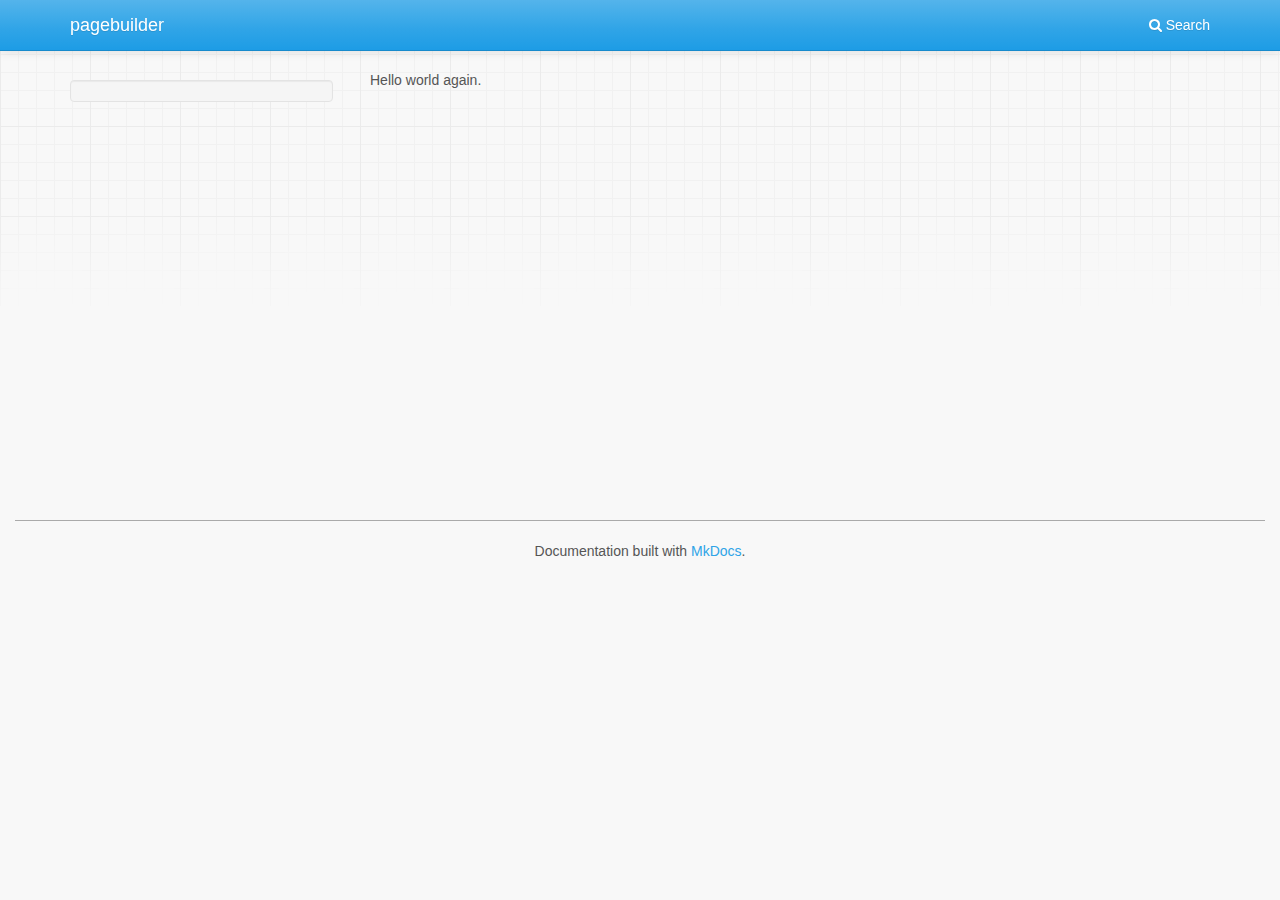
<file: mirror/index.html>
<!DOCTYPE html>
<html lang="en">
    <head>
        <meta charset="utf-8">
        <meta http-equiv="X-UA-Compatible" content="IE=edge">
        <meta name="viewport" content="width=device-width, initial-scale=1.0">
        
        
        
        <link rel="shortcut icon" href="./img/favicon.ico">

	<title>pagebuilder</title>

        <link href="./css/bootstrap-custom.min.css" rel="stylesheet">
        <link href="./css/font-awesome-4.0.3.css" rel="stylesheet">
        <link href="./css/base.css" rel="stylesheet">
        <link rel="stylesheet" href="./css/highlight.css">

        <!-- HTML5 shim and Respond.js IE8 support of HTML5 elements and media queries -->
        <!--[if lt IE 9]>
            <script src="https://oss.maxcdn.com/libs/html5shiv/3.7.0/html5shiv.js"></script>
            <script src="https://oss.maxcdn.com/libs/respond.js/1.3.0/respond.min.js"></script>
        <![endif]-->

        
    </head>

    <body class="homepage">

        <div class="navbar navbar-default navbar-fixed-top" role="navigation">
    <div class="container">

        <!-- Collapsed navigation -->
        <div class="navbar-header">
            

            <!-- Main title -->
            <a class="navbar-brand" href=".">pagebuilder</a>
        </div>

        <!-- Expanded navigation -->
        <div class="navbar-collapse collapse">
            

            <ul class="nav navbar-nav navbar-right">
                <li>
                    <a href="#" data-toggle="modal" data-target="#mkdocs_search_modal">
                        <i class="fa fa-search"></i> Search
                    </a>
                </li>
                
                
            </ul>
        </div>
    </div>
</div>

        <div class="container">
            
                <div class="col-md-3"><div class="bs-sidebar hidden-print affix well" role="complementary">
    <ul class="nav bs-sidenav">
    
    </ul>
</div></div>
                <div class="col-md-9" role="main">

<p>Hello world again.</p></div>
            
        </div>

        <footer class="col-md-12">
            <hr>
            
            <p>Documentation built with <a href="http://www.mkdocs.org/">MkDocs</a>.</p>
        </footer>

        <script src="./js/jquery-1.10.2.min.js"></script>
        <script src="./js/bootstrap-3.0.3.min.js"></script>
        <script src="./js/highlight.pack.js"></script>
        <script>var base_url = '.';</script>
        <script data-main="./mkdocs/js/search.js" src="./mkdocs/js/require.js"></script>
        <script src="./js/base.js"></script>

        <div class="modal" id="mkdocs_search_modal" tabindex="-1" role="dialog" aria-labelledby="Search Modal" aria-hidden="true">
            <div class="modal-dialog">
                <div class="modal-content">
                    <div class="modal-header">
                        <button type="button" class="close" data-dismiss="modal"><span aria-hidden="true">&times;</span><span class="sr-only">Close</span></button>
                        <h4 class="modal-title" id="exampleModalLabel">Search</h4>
                    </div>
                    <div class="modal-body">
                        <p>
                            From here you can search these documents. Enter
                            your search terms below.
                        </p>
                        <form role="form">
                            <div class="form-group">
                                <input type="text" class="form-control" placeholder="Search..." id="mkdocs-search-query">
                            </div>
                        </form>
                        <div id="mkdocs-search-results"></div>
                    </div>
                    <div class="modal-footer">
                    </div>
                </div>
            </div>
        </div>

    </body>
</html>

<!--
MkDocs version : 0.14.0
Build Date UTC : 2015-06-11 00:04:52.224723
-->
</file>
<file: mirror/css/base.css>
body {
    padding-top: 70px;
    background: url(../img/grid.png) repeat-x;
    background-attachment: fixed;
    background-color: #f8f8f8;
}

body > div.container {
    min-height: 400px;
}

ul.nav li.main {
    font-weight: bold;
}

div.col-md-3 {
    padding-left: 0;
}

div.col-md-9 {
    padding-bottom: 100px;
}

div.source-links {
    float: right;
}

div.col-md-9 img {
    max-width: 100%;
    display: inline;
    padding: 4px;
    line-height: 1.428571429;
    background-color: #fff;
    border: 1px solid #ddd;
    border-radius: 4px;
    margin: 20px auto 30px auto;
}

h1, h2, h3 {
    color: #444;
}

h1[id]:before, h2[id]:before, h3[id]:before, h4[id]:before, h5[id]:before, h6[id]:before {
    content: "";
    display: block;
    margin-top: -75px;
    height: 75px;
    pointer-events: none;
}

h1 {
    font-weight: 400;
    font-size: 42px;
}

h2, h3, h4, h5, h6 {
    font-weight: 300;
}

hr {
    border-top: 1px solid #aaa;
}

pre, .rst-content tt {
    max-width: 100%;
    background: #fff;
    border: solid 1px #e1e4e5;
    color: #e74c3c;
    overflow-x: auto;
}

code.code-large, .rst-content tt.code-large {
    font-size: 90%;
}

code {
    padding: 2px 5px;
    color: #c7254e;
    background-color: #f9f2f4;
    font-size: 75%;
}

code, kbd, pre, samp  {
    font-family: monospace,serif;
    font-size: 12px !important;
}

footer {
    margin-top: 30px;
    margin-bottom: 10px;
    text-align: center;
    font-weight: 200;
}

.modal-dialog {
    margin-top: 60px;
}

/*
 * Side navigation
 *
 * Scrollspy and affixed enhanced navigation to highlight sections and secondary
 * sections of docs content.
 */

/* By default it's not affixed in mobile views, so undo that */
.bs-sidebar.affix {
    position: static;
}

.bs-sidebar.well {
    padding: 0;
}

/* First level of nav */
.bs-sidenav {
    padding-top:    10px;
    padding-bottom: 10px;
    border-radius: 5px;
}

/* All levels of nav */
.bs-sidebar .nav > li > a {
    display: block;
    padding: 5px 20px;
    z-index: 1;
}
.bs-sidebar .nav > li > a:hover,
.bs-sidebar .nav > li > a:focus {
    text-decoration: none;
    border-right: 1px solid;
}
.bs-sidebar .nav > .active > a,
.bs-sidebar .nav > .active:hover > a,
.bs-sidebar .nav > .active:focus > a {
    font-weight: bold;
    background-color: transparent;
    border-right: 1px solid;
}

/* Nav: second level (shown on .active) */
.bs-sidebar .nav .nav {
    display: none; /* Hide by default, but at >768px, show it */
    margin-bottom: 8px;
}
.bs-sidebar .nav .nav > li > a {
    padding-top:    3px;
    padding-bottom: 3px;
    padding-left: 30px;
    font-size: 90%;
}

/* Show and affix the side nav when space allows it */
@media (min-width: 992px) {
    .bs-sidebar .nav > .active > ul {
        display: block;
    }
    /* Widen the fixed sidebar */
    .bs-sidebar.affix,
    .bs-sidebar.affix-bottom {
        width: 213px;
    }
    .bs-sidebar.affix {
        position: fixed; /* Undo the static from mobile first approach */
        top: 80px;
    }
    .bs-sidebar.affix-bottom {
        position: absolute; /* Undo the static from mobile first approach */
    }
    .bs-sidebar.affix-bottom .bs-sidenav,
    .bs-sidebar.affix .bs-sidenav {
        margin-top: 0;
        margin-bottom: 0;
    }
}
@media (min-width: 1200px) {
    /* Widen the fixed sidebar again */
    .bs-sidebar.affix-bottom,
    .bs-sidebar.affix {
        width: 263px;
    }
}

.headerlink {
    font-family: FontAwesome;
    font-size: 14px;
    display: none;
    padding-left: .5em;
}

h1:hover .headerlink, h2:hover .headerlink, h3:hover .headerlink, h4:hover .headerlink, h5:hover .headerlink, h6:hover .headerlink{
    display:inline-block;
}



.admonition {
    padding: 15px;
    margin-bottom: 20px;
    border: 1px solid transparent;
    border-radius: 4px;
    text-align: left;
}

.admonition.note {
    color: #3a87ad;
    background-color: #d9edf7;
    border-color: #bce8f1;
}

.admonition.warning {
    color: #c09853;
    background-color: #fcf8e3;
    border-color: #fbeed5;
}

.admonition.danger {
    color: #b94a48;
    background-color: #f2dede;
    border-color: #eed3d7;
}

.admonition-title {
    font-weight: bold;
    text-align: left;
}


.dropdown-submenu {
    position: relative;
}

.dropdown-submenu>.dropdown-menu {
    top: 0;
    left: 100%;
    margin-top: -6px;
    margin-left: -1px;
    -webkit-border-radius: 0 6px 6px 6px;
    -moz-border-radius: 0 6px 6px;
    border-radius: 0 6px 6px 6px;
}

.dropdown-submenu:hover>.dropdown-menu {
    display: block;
}

.dropdown-submenu>a:after {
    display: block;
    content: " ";
    float: right;
    width: 0;
    height: 0;
    border-color: transparent;
    border-style: solid;
    border-width: 5px 0 5px 5px;
    border-left-color: #ccc;
    margin-top: 5px;
    margin-right: -10px;
}

.dropdown-submenu:hover>a:after {
    border-left-color: #fff;
}

.dropdown-submenu.pull-left {
    float: none;
}

.dropdown-submenu.pull-left>.dropdown-menu {
    left: -100%;
    margin-left: 10px;
    -webkit-border-radius: 6px 0 6px 6px;
    -moz-border-radius: 6px 0 6px 6px;
    border-radius: 6px 0 6px 6px;
}
</file>
<file: mirror/css/highlight.css>
/*
This is the GitHub theme for highlight.js

github.com style (c) Vasily Polovnyov <vast@whiteants.net>

*/

.hljs {
  display: block;
  overflow-x: auto;
  padding: 0.5em;
  color: #333;
  -webkit-text-size-adjust: none;
}

.hljs-comment,
.diff .hljs-header,
.hljs-javadoc {
  color: #998;
  font-style: italic;
}

.hljs-keyword,
.css .rule .hljs-keyword,
.hljs-winutils,
.nginx .hljs-title,
.hljs-subst,
.hljs-request,
.hljs-status {
  color: #333;
  font-weight: bold;
}

.hljs-number,
.hljs-hexcolor,
.ruby .hljs-constant {
  color: #008080;
}

.hljs-string,
.hljs-tag .hljs-value,
.hljs-phpdoc,
.hljs-dartdoc,
.tex .hljs-formula {
  color: #d14;
}

.hljs-title,
.hljs-id,
.scss .hljs-preprocessor {
  color: #900;
  font-weight: bold;
}

.hljs-list .hljs-keyword,
.hljs-subst {
  font-weight: normal;
}

.hljs-class .hljs-title,
.hljs-type,
.vhdl .hljs-literal,
.tex .hljs-command {
  color: #458;
  font-weight: bold;
}

.hljs-tag,
.hljs-tag .hljs-title,
.hljs-rule .hljs-property,
.django .hljs-tag .hljs-keyword {
  color: #000080;
  font-weight: normal;
}

.hljs-attribute,
.hljs-variable,
.lisp .hljs-body,
.hljs-name {
  color: #008080;
}

.hljs-regexp {
  color: #009926;
}

.hljs-symbol,
.ruby .hljs-symbol .hljs-string,
.lisp .hljs-keyword,
.clojure .hljs-keyword,
.scheme .hljs-keyword,
.tex .hljs-special,
.hljs-prompt {
  color: #990073;
}

.hljs-built_in {
  color: #0086b3;
}

.hljs-preprocessor,
.hljs-pragma,
.hljs-pi,
.hljs-doctype,
.hljs-shebang,
.hljs-cdata {
  color: #999;
  font-weight: bold;
}

.hljs-deletion {
  background: #fdd;
}

.hljs-addition {
  background: #dfd;
}

.diff .hljs-change {
  background: #0086b3;
}

.hljs-chunk {
  color: #aaa;
}
</file>
